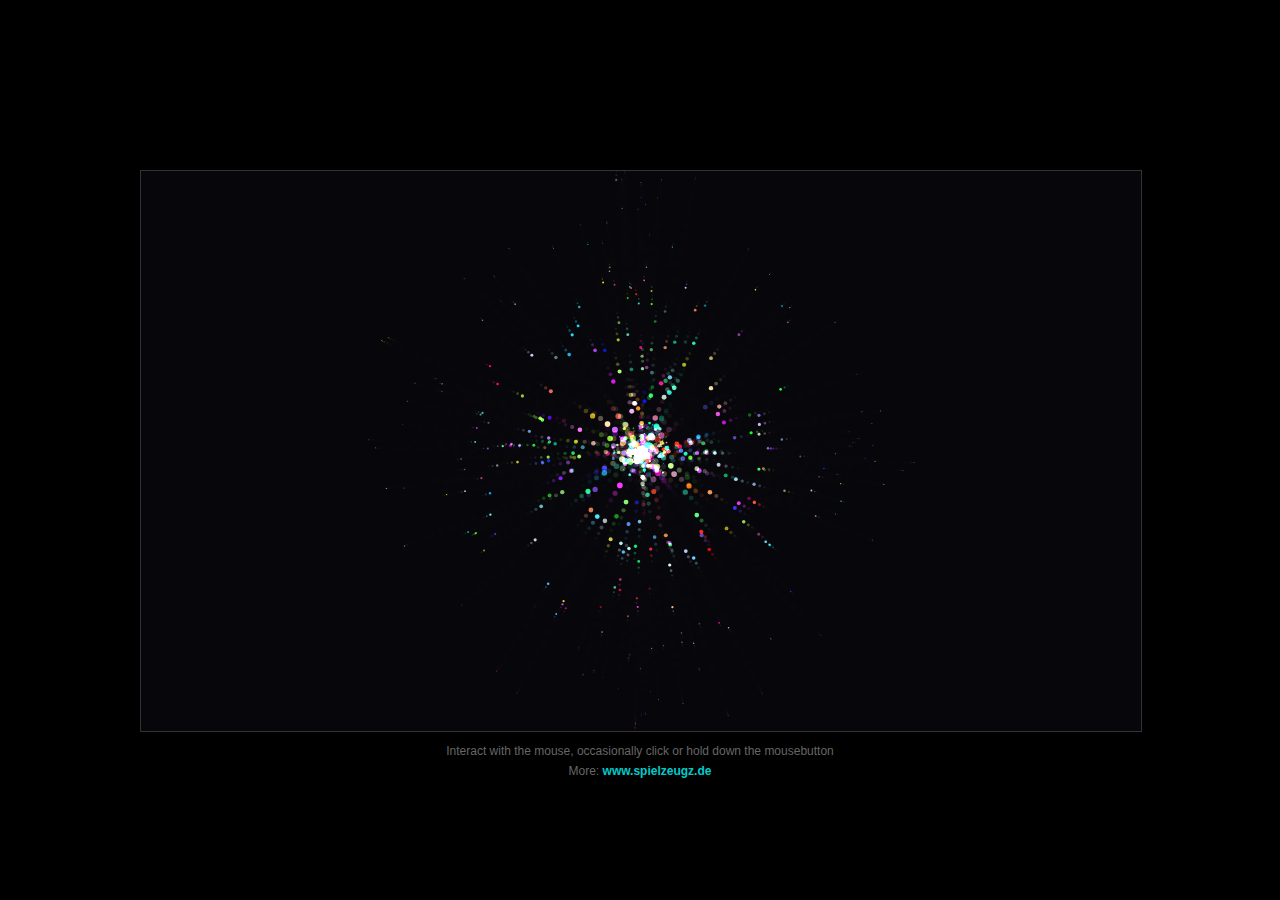
<file: liquidparticles.html>
<!DOCTYPE html>
<html lang="en">
  <head>
    <meta charset=utf-8>
    <title>Liquid Particles - spielzeugz.de canvas experiment </title>
	<meta name="description" content="HTML5 demo using Canvas and JavaScript, 500 particles to play around with." />
	<meta name="keywords" content="html5,particles,canvas" />
	<meta name="viewport" content="width=device-width"/>
	<style>
		  html, body {
			  text-align: center;
			  margin:0;
			  padding:0;
			  background: #000000;
			  color: #666666;
			  line-height: 1.25em;
		  }
		  #outer {
			  position: absolute;
			  top: 50%;
			  left: 50%;
			  width: 1px;
			  height: 1px;
			  overflow: visible;
		  }
		  #canvasContainer {
			  position: absolute;
			  width: 1000px;
			  height: 560px;
			  top: -280px;
			  left: -500px;
		  }
		  canvas {
			  border: 1px solid #333333;
		  }
		  a {
			  color: #00CBCB;
			  text-decoration: none;
			  font-weight: bold;
		  }
		  a:hover {
			  color: #FFFFFF;
		  }
		  #output {
			  font-family: Arial, Helvetica, sans-serif;
			  font-size: 0.75em;
			  margin-top: 4px;
		  }
		  /*#more-experiments{
			color: #666666;
			  font-weight: normal;
		  }*/

		  @media screen and (max-width: 650px){

			  #canvasContainer {
				  width: 310px;
				  height: 200px;
				  left: -155px;
				  top: -150px;
			  }
			  canvas {
				  width:100%; height:100%;
				  border: 1px solid #333333;
			  }
			  #output {
				  font-family: Helvetica, Arial, sans-serif;
				  font-size: 1em;
				  line-height: 1.75em;
			  }

		  }

	</style>
	<script type="text/javascript">
(function(){function C(){e.globalCompositeOperation="source-over";e.fillStyle="rgba(8,8,12,0.65)";e.fillRect(0,0,f,p);e.globalCompositeOperation="lighter";x=q-u;y=r-v;u=q;v=r;for(var d=0.86*f,l=0.125*f,m=0.5*f,t=Math.random,n=Math.abs,o=z;o--;){var h=A[o],i=h.x,j=h.y,a=h.a,b=h.b,c=i-q,k=j-r,g=Math.sqrt(c*c+k*k)||0.001,c=c/g,k=k/g;if(w&&g<m)var s=14*(1-g/m),a=a+(c*s+0.5-t()),b=b+(k*s+0.5-t());g<d&&(s=0.0014*(1-g/d)*f,a-=c*s,b-=k*s);g<l&&(c=2.6E-4*(1-g/l)*f,a+=x*c,b+=y*c);a*=B;b*=B;c=n(a);k=n(b);g=
0.5*(c+k);0.1>c&&(a*=3*t());0.1>k&&(b*=3*t());c=0.45*g;c=Math.max(Math.min(c,3.5),0.4);i+=a;j+=b;i>f?(i=f,a*=-1):0>i&&(i=0,a*=-1);j>p?(j=p,b*=-1):0>j&&(j=0,b*=-1);h.a=a;h.b=b;h.x=i;h.y=j;e.fillStyle=h.color;e.beginPath();e.arc(i,j,c,0,D,!0);e.closePath();e.fill()}}function E(d){d=d?d:window.event;q=d.clientX-m.offsetLeft-n.offsetLeft;r=d.clientY-m.offsetTop-n.offsetTop}function F(){w=!0;return!1}function G(){return w=!1}function H(){this.color="rgb("+Math.floor(255*Math.random())+","+Math.floor(255*
Math.random())+","+Math.floor(255*Math.random())+")";this.b=this.a=this.x=this.y=0;this.size=1}var D=2*Math.PI,f=1E3,p=560,z=600,B=0.96,A=[],o,e,n,m,q,r,x,y,u,v,w;window.onload=function(){/*try{var nlng=navigator.language||navigator.userLanguage;var lng=nlng.substr(0, 2).toLowerCase();if(lng=="ru"||lng=="uk"||lng=="be")document.getElementById("flw").innerHTML=': <a href="http://www.twitter.com/spielzeugz" target="_blank">Twitter</a> / <a href="http://plus.google.com/116743952899287181520" target="_blank">G+</a> / <a href="http://vk.com/id266298870">VK</a>';}catch(e){}*/
o=document.getElementById("mainCanvas");if(o.getContext){m=document.getElementById("outer");n=document.getElementById("canvasContainer");e=o.getContext("2d");for(var d=z;d--;){var l=new H;l.x=0.5*f;l.y=0.5*p;l.a=34*Math.cos(d)*Math.random();l.b=34*Math.sin(d)*Math.random();A[d]=l}q=u=0.5*f;r=v=0.5*p;document.onmousedown=
F;document.onmouseup=G;document.onmousemove=E;setInterval(C,33);}else document.getElementById("output").innerHTML="Sorry, needs a recent version of Chrome, Firefox, Opera, Safari, or Internet Explorer 9."}})();
  </script>
  </head>
  <body>
	<div id="outer">
		<div id="canvasContainer">
			<canvas id="mainCanvas" width="1000" height="560">
                <h1>Liquid Particles</h1>
                <h2>An interactive experiment / game using HTML5</h2>
                You'll need a modern browser like
                <a href="http://www.apple.com/safari">Safari</a>,
                <a href="https://www.google.com/chrome">Chrome</a>,
                <a href="http://www.mozilla.org/">Firefox</a>,
                <a href="http://www.opera.com/">Opera</a>, or
                <a href="http://www.microsoft.com/ie">Internet Explorer 9+</a>.<br><br>
				Or try <a href="http://www.liquidparticles.com" id="app-link">Liquid Particles for Mobiles</a>
			</canvas>
			<div id="output">

				Interact with the mouse, occasionally click or hold down the mousebutton<br>More: <a href="http://www.spielzeugz.de">www.spielzeugz.de</a>
			</div>
		</div>
	</div>
<script type="text/javascript">
var gaJsHost = (("https:" == document.location.protocol) ? "https://ssl." : "http://www.");
document.write(unescape("%3Cscript src='" + gaJsHost + "google-analytics.com/ga.js' type='text/javascript'%3E%3C/script%3E"));
</script>
<script type="text/javascript">
try {
var pageTracker = _gat._getTracker("UA-11054609-1");
pageTracker._trackPageview();
} catch(err) {}
(function(){
var isTouch = ("ontouchstart" in window);
var DOWN = isTouch ? "touchstart" : "mousedown";
var type = isTouch ? "mobile" : "desktop";
document.getElementById("app-link2").addEventListener( DOWN , function(){ pageTracker._trackEvent( "LiquidParticles" , "app-link" , type , 1 ); } , false );
//document.getElementById("more-experiments").addEventListener( DOWN , function(){ pageTracker._trackEvent( "LiquidParticles" , "more-experiments" , type , 1 ); } , false );
}());
</script>
</body>
</html>
</file>
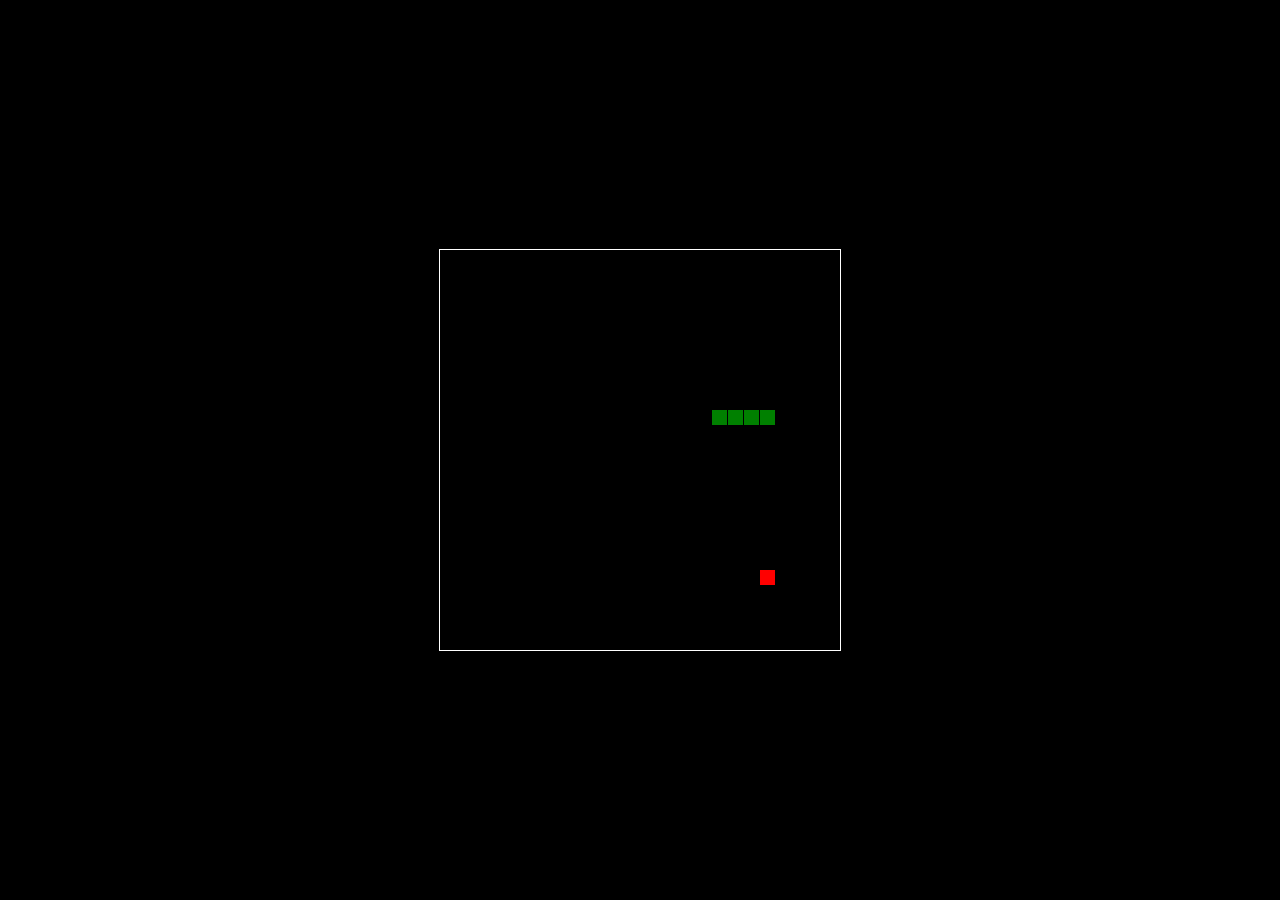
<file: snake.html>
<!DOCTYPE html>
<html>
<head>
  <title></title>
  <style>
  html, body {
    height: 100%;
    margin: 0;
  }
  body {
    background: black;
    display: flex;
    align-items: center;
    justify-content: center;
  }
  canvas {
    border: 1px solid white;
  }
  </style>
</head>
<body>
<canvas width="400" height="400" id="game"></canvas>
<script>
var canvas = document.getElementById('game');
var context = canvas.getContext('2d');
var grid = 16;
var count = 0;
  
var snake = {
  x: 160,
  y: 160,
  
  // snake velocity. moves one grid length every frame in either the x or y direction
  dx: grid,
  dy: 0,
  
  // keep track of all grids the snake body occupies
  cells: [],
  
  // length of the snake. grows when eating an apple
  maxCells: 4
};
var apple = {
  x: 320,
  y: 320
};
// get random whole numbers in a specific range
// @see https://stackoverflow.com/a/1527820/2124254
function getRandomInt(min, max) {
  return Math.floor(Math.random() * (max - min)) + min;
}
// game loop
function loop() {
  requestAnimationFrame(loop);
  // slow game loop to 15 fps instead of 60 (60/15 = 4)
  if (++count < 4) {
    return;
  }
  count = 0;
  context.clearRect(0,0,canvas.width,canvas.height);
  // move snake by it's velocity
  snake.x += snake.dx;
  snake.y += snake.dy;
  // wrap snake position horizontally on edge of screen
  if (snake.x < 0) {
    snake.x = canvas.width - grid;
  }
  else if (snake.x >= canvas.width) {
    snake.x = 0;
  }
  
  // wrap snake position vertically on edge of screen
  if (snake.y < 0) {
    snake.y = canvas.height - grid;
  }
  else if (snake.y >= canvas.height) {
    snake.y = 0;
  }
  // keep track of where snake has been. front of the array is always the head
  snake.cells.unshift({x: snake.x, y: snake.y});
  // remove cells as we move away from them
  if (snake.cells.length > snake.maxCells) {
    snake.cells.pop();
  }
  // draw apple
  context.fillStyle = 'red';
  context.fillRect(apple.x, apple.y, grid-1, grid-1);
  // draw snake one cell at a time
  context.fillStyle = 'green';
  snake.cells.forEach(function(cell, index) {
    
    // drawing 1 px smaller than the grid creates a grid effect in the snake body so you can see how long it is
    context.fillRect(cell.x, cell.y, grid-1, grid-1);  
    // snake ate apple
    if (cell.x === apple.x && cell.y === apple.y) {
      snake.maxCells++;
      // canvas is 400x400 which is 25x25 grids 
      apple.x = getRandomInt(0, 25) * grid;
      apple.y = getRandomInt(0, 25) * grid;
    }
    // check collision with all cells after this one (modified bubble sort)
    for (var i = index + 1; i < snake.cells.length; i++) {
      
      // snake occupies same space as a body part. reset game
      if (cell.x === snake.cells[i].x && cell.y === snake.cells[i].y) {
        snake.x = 160;
        snake.y = 160;
        snake.cells = [];
        snake.maxCells = 4;
        snake.dx = grid;
        snake.dy = 0;
        apple.x = getRandomInt(0, 25) * grid;
        apple.y = getRandomInt(0, 25) * grid;
      }
    }
  });
}
// listen to keyboard events to move the snake
document.addEventListener('keydown', function(e) {
  // prevent snake from backtracking on itself by checking that it's 
  // not already moving on the same axis (pressing left while moving
  // left won't do anything, and pressing right while moving left
  // shouldn't let you collide with your own body)
  
  // left arrow key
  if (e.which === 37 && snake.dx === 0) {
    snake.dx = -grid;
    snake.dy = 0;
  }
  // up arrow key
  else if (e.which === 38 && snake.dy === 0) {
    snake.dy = -grid;
    snake.dx = 0;
  }
  // right arrow key
  else if (e.which === 39 && snake.dx === 0) {
    snake.dx = grid;
    snake.dy = 0;
  }
  // down arrow key
  else if (e.which === 40 && snake.dy === 0) {
    snake.dy = grid;
    snake.dx = 0;
  }
});
// start the game
requestAnimationFrame(loop);
</script>
</body>
</html>
</file>
